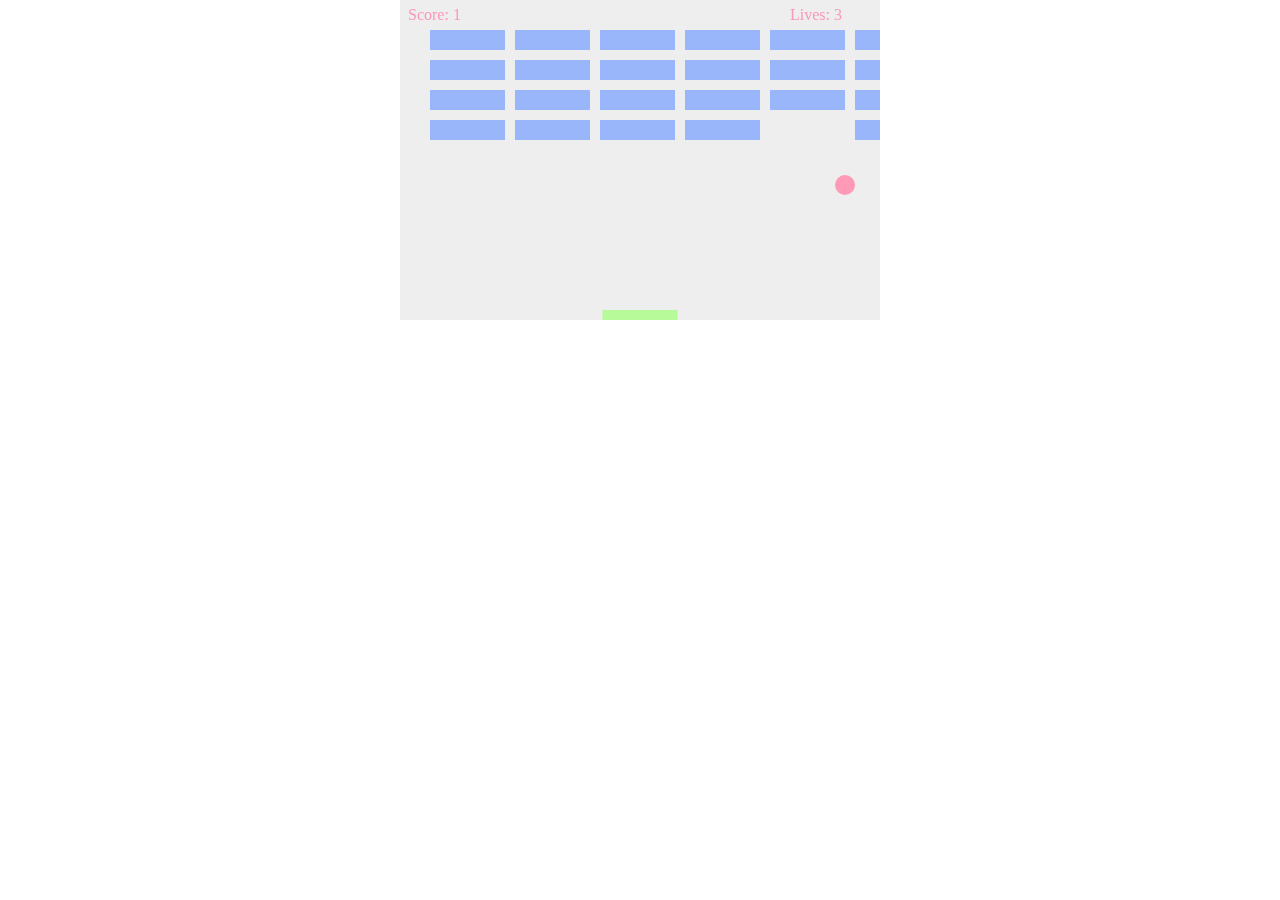
<file: index.html>
<!DOCTYPE html>
<html>
<head>
    <meta charset="utf-8"/>
    <title> HTML Canvas Workshop</title>
    <style>
        * { padding: 0; margin: 0; }
        canvas { background: #eee; display: block; margin: 0 auto; }
    </style>
    </head>
<body>
<canvas id = "myCanvas" width="480" height="320"></canvas>
    
<script>
    //JavaScript will go hereee
    var canvas = document.getElementById("myCanvas");
    var ctx = canvas.getContext("2d");
    var ballRadius = 10;
    var x = canvas.width/2;
    var y = canvas.height-30;
    var dx = 5;
    var dy = -5;
    var paddleHeight = 10;
    var paddleWidth = 75;
    var paddleX = (canvas.width-paddleWidth)/2;
    var rightPressed = false;
    var leftPressed = false;
    var brickRowCount = 7;
    var brickColumnCount = 4;
    var brickWidth = 75;
    var brickHeight = 20;
    var brickPadding = 10;
    var brickOffsetTop = 30;
    var brickOffsetLeft = 30;
    var score = 0;
    var lives = 3;
    
    var bricks = [];
    for(c=0; c<brickColumnCount; c++) {
        bricks[c] = [];
        for(r=0; r<brickRowCount; r++) {
            bricks[c][r] = { x: 0, y: 0, status: 1};
        }
    }
    
    
    document.addEventListener("keydown", keyDownHandler, false);
    document.addEventListener("keyup", keyUpHandler, false);
    document.addEventListener("mousemove", mouseMoveHandler, false);
    
        function keyDownHandler(e) {
        if(e.keyCode == 39) {
            rightPressed = true;
        }
        else if(e.keyCode == 37) {
            leftPressed = true;
        }
    }
    
    function keyUpHandler(e) {
        if(e.keyCode == 39) {
            rightPressed = false;
        }
        else if(e.keyCode == 37) {
            leftPressed = false;
        }
    }
    
    function mouseMoveHandler(e) {
        var relativeX = e.clientX - canvas.offsetLeft;
        if(relativeX > 0 && relativeX < canvas.width) {
            paddleX = relativeX - paddleWidth/2;
        }
    }
    
    function collisionDetection() {
        for (c = 0; c < brickColumnCount; c++) {
            for(r = 0; r < brickRowCount; r++) {
                var b = bricks [c] [r];
                if(b.status == 1) {
                    if(x > b.x && x < b.x + brickWidth && y > b.y && y< b.y + brickHeight) {
                        dy = -dy;
                        b.status = 0;
                        score++;
                        if(score == brickRowCount * brickColumnCount) {
                            alert("YOU WIN, CONGRATS!");
                            document.location.reload();
                        }
                    }
                }
            }
        }
    }
    
    function drawBall() {
        ctx.beginPath();
        ctx.arc(x, y, ballRadius, 0, Math.PI*2);
        ctx.fillStyle = "#FE99B6";
        ctx.fill();
        ctx.closePath();
    }
    function drawPaddle() {
        ctx.beginPath();
        ctx.rect(paddleX, canvas.height-paddleHeight, paddleWidth, paddleHeight);
        ctx.fillStyle = "#B6FA99";
        ctx.fill();
        ctx.closePath();
    }

     function drawBricks() {
        for(c = 0; c <brickColumnCount; c++) {
            for(r = 0; r < brickRowCount; r++) {
                if(bricks[c][r].status == 1) {
                var brickX = (r*(brickWidth+brickPadding))+brickOffsetLeft;
                var brickY = (c*(brickHeight+brickPadding))+brickOffsetTop;
                bricks[c][r].x = brickX;
                bricks[c][r].y = brickY;
                ctx.beginPath();
                ctx.rect(brickX, brickY, brickWidth, brickHeight);
                ctx.fillStyle = "#99B6FA";
                ctx.fill();
                ctx.closePath();
                }
            }
        }
    }
        function drawScore () {
        ctx.font = "16px Zapfino";
        ctx.fillStyle = "#FA99B6";
        ctx.fillText("Score: "+score, 8, 20);
    }
    
    function drawLives() {
        ctx.font = "16px Zapfino";
        ctx.fillStyle = "#FA99B6";
        ctx.fillText("Lives: "+lives, canvas.width-90, 20);
    }

    
    function draw() {
        ctx.clearRect(0, 0, canvas.width, canvas.height);
        drawBricks();
        drawBall();
        drawPaddle();
        drawScore();
        drawLives();
        collisionDetection();
        
        if(x + dx > canvas.width-ballRadius || x + dx < ballRadius) {
            dx = -dx;
            
        }
        
        if(y + dy < ballRadius) {
            dy = -dy;
        }
        else if (y + dy > canvas.height-ballRadius) {
          if (x > paddleX && x < paddleX + paddleWidth) {
              dy = -dy;
          }
            else {   
                lives--;
                if(!lives) {
            alert("GAME OVER");
            document.location.reload(); 
                }
                else {
                    x = canvas.width/2;
                    y = canvas.height-30;
                    dx = 5;
                    dy = -5;
                    paddleX = (canvas.width-paddleWidth)/2;
                }
            }
        }

    if(rightPressed && paddleX < canvas.width-paddleWidth) {
        paddleX += 7;
    }
        else if(leftPressed && paddleX > 0) {
            paddleX -= 7;
        }

        x += dx;
        y += dy;
        requestAnimationFrame(draw);
    }
    
draw();
    </script>
    
    </body>
    
</html>
</file>
